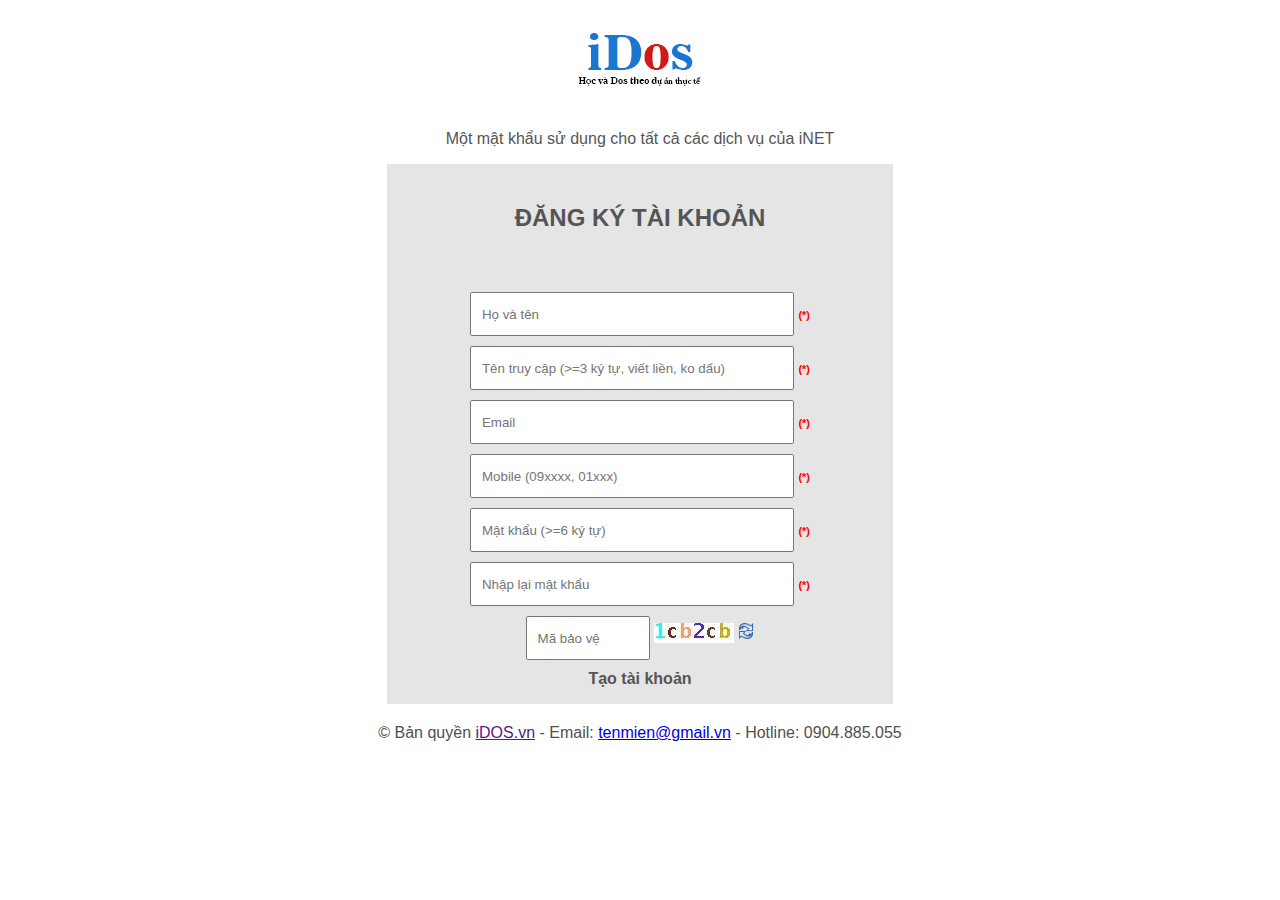
<file: site/dang-ky.html>
<!DOCTYPE html>
<html>
<head>
<meta charset="utf-8">
<meta name="viewport" content="width=device-width">
<title>ĐĂNG KÝ TÀI KHOẢN</title>
<link rel="stylesheet" type="text/css" href="../css/dang-ki.css">
<script src="../js/dang-ki.js"></script>
</head>
<body> 
<div class="page">
  <div class="logo"><a href="http://id.inet.vn"><img src="../images/logo.png" vspace="20"/></a></div>
  <p>Một mật khẩu sử dụng cho tất cả các dịch vụ của iNET</p>
  <form action="" method="post" name="frmSignup">
    <input type="hidden" name="action">
    <div class="content-box">
      <div class="title">ĐĂNG KÝ TÀI KHOẢN</div>
      <div id="error"></div>
      <div class="content-input">
        <input class="inputForm" type="text" id="txtName" placeHolder="Họ và tên" />
        <span class="sao">(*)</span>
      </div>
      <div class="content-input">
        <input class="inputForm" maxlength="20" type="text" id="nickName" name="username" placeHolder="Tên truy cập (>=3 ký tự, viết liền, ko dấu)" />
        <span class="sao">(*)</span>
      </div>
      <div class="content-input">
        <input class="inputForm" value="" maxlength="50" type="text" id="txtEmail" placeHolder="Email"/>
        <span class="sao">(*)</span>
      </div>
      <div class="content-input">
        <input class="inputForm" value="" maxlength="20" type="text" name="mobile" type="text" placeHolder="Mobile (09xxxx, 01xxx)" />
        <span class="sao">(*)</span>
      </div>
      <div class="content-input">
        <input class="inputForm" type="password" id="Password" placeHolder="Mật khẩu (>=6 ký tự)" />
        <span class="sao">(*)</span>
      </div>
      <div class="content-input">
        <input class="inputForm" type="password" id="rePassword" placeHolder="Nhập lại mật khẩu" />
        <span class="sao">(*)</span>
      </div>
      <div class="content-input">
        <input class="inputForm" placeHolder="Mã bảo vệ" name="txtCapcha" type="text" style="width: 100px;" size="10" maxlength="10" />
        <img id="imgCaptcha" src="../images/captcha.gif" /> <span> 
		<img src="..//images/refresh.png" alt="refresh" style="padding-bottom: 4px;" /> </span> <span id="lblCapcha" style="font-size: 12px; color: #FF0000;"></span> </div>
      <div class="both"></div>
      <div class="bt1">
        <div class="btn-login"> <a style="cursor: pointer;"" class="button1" onClick="kiemtra()">Tạo tài khoản</a> </div>
      </div>
    </div>
  </form>
  <footer>&copy; Bản quyền <a href="">iDOS.vn</a> - Email: <a href="#">tenmien@gmail.vn</a> -  Hotline: 0904.885.055 </footer>
</div>
</body>
</html>
</file>
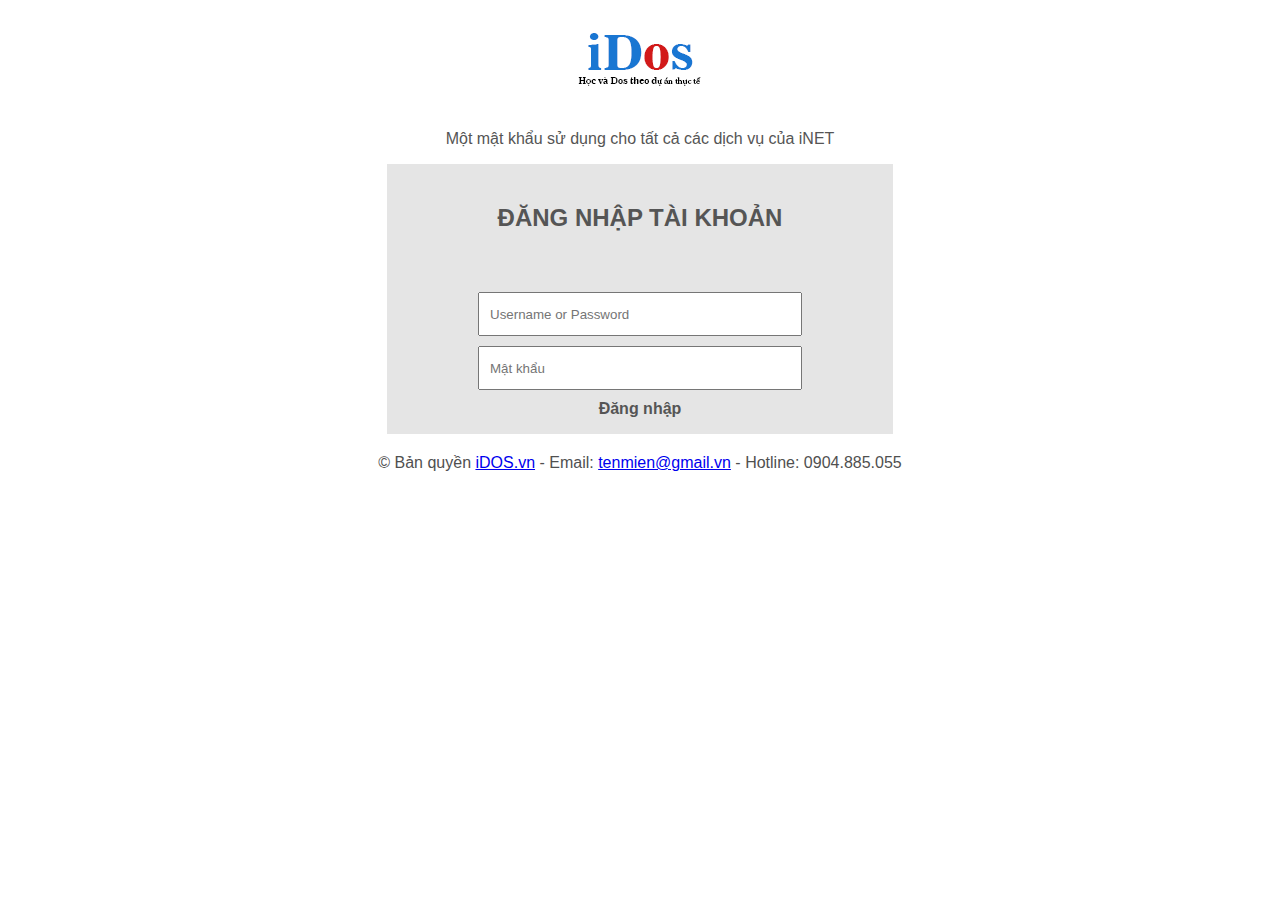
<file: site/dang-nhap.html>
<!DOCTYPE html>
<html>
<head>
<meta charset="utf-8">
<meta name="viewport" content="width=device-width">
<title>ĐĂNG KÝ TÀI KHOẢN</title>
<link rel="stylesheet" type="text/css" href="../css/dang-ki.css">
<script src="../js/dang-ki.js"></script>
</head>
<body> 
<div class="page">
  <div class="logo"><a href="http://id.inet.vn"><img src="../images/logo.png" vspace="20"/></a></div>
  <p>Một mật khẩu sử dụng cho tất cả các dịch vụ của iNET</p>
  <form action="" method="post" name="frmSignup">
    <input type="hidden" name="action">
    <div class="content-box">
      <div class="title">ĐĂNG NHẬP TÀI KHOẢN</div>
      <div id="error"></div>
      <div class="content-input">
        <input class="inputForm" maxlength="20" type="text" id="nickName" name="username" placeHolder="Username or Password" />
      </div>
      <div class="content-input">
        <input class="inputForm" type="password" id="Password" placeHolder="Mật khẩu" />
      </div>
      <div class="both"></div>
      <div class="bt1">
        <div class="btn-login"> <a style="cursor: pointer;"" class="button1">Đăng nhập</a> </div>
      </div>
    </div>
  </form>
  <footer>&copy; Bản quyền <a href="#">iDOS.vn</a> - Email: <a href="#">tenmien@gmail.vn</a> -  Hotline: 0904.885.055 </footer>
</div>
</body>
</html>
</file>
<file: css/dang-ki.css>
/* CSS Document */
.sao {
	color: red;
	font-size: 11px;
}
.title {
	font-size: 1.5em;
	font-weight: bold;
	padding-bottom: 1em;
	text-align: center;
	padding: 40px;
}
.page {
	font-family: Tahoma, Geneva, sans-serif;
	font-size: 1em;
	color: #555555;
	text-align: center;
}
.page .logo {
}
.page .logo a img {
}
.page form .content-box {
	background: #E5E5E5;
	font-weight: bold;
	padding-bottom: 1em;
	text-align: center;
	width: 40%;
	margin: auto;
}
.page form .content-box .content-input {
	margin: 10px;
}
.page form .content-box .content-input .inputForm {
	height: 20px;
	width: 300px;
	padding: 10px;
}
.page form .content-box .button1 {
}
footer {
	padding: 20px;
	color: #505050;
}
#error {
	color: red;
	padding-bottom: 10px;
}
</file>
